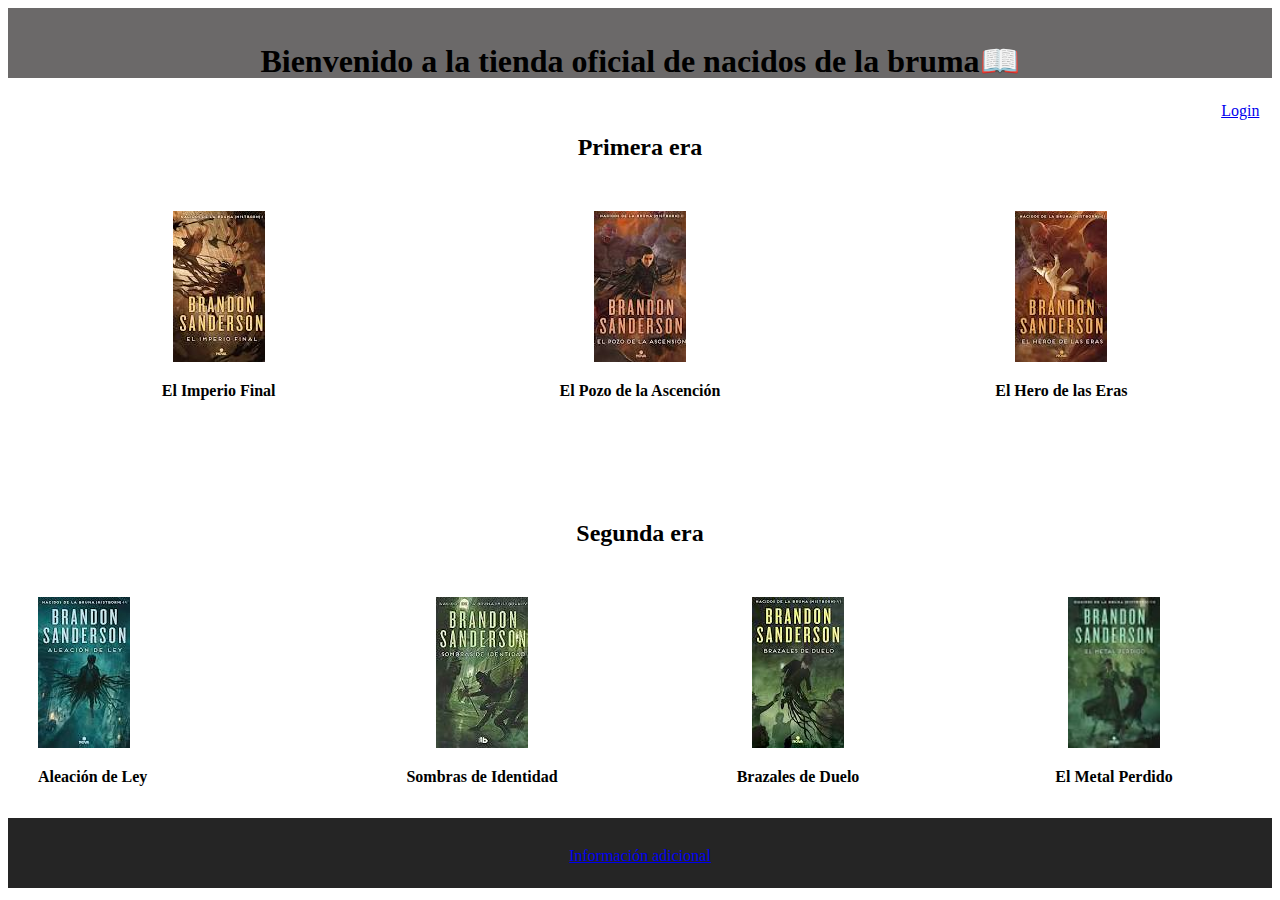
<file: index.html>
<!DOCTYPE html>
<html lang="en">
<head>
    <meta charset="UTF-8">
    <meta name="viewport" content="width=device-width, initial-scale=1.0">
    <title>Mistborn</title>
    <link rel="stylesheet" href="index.css">
</head>
<style>
    .column-container {
        display: flex;
        justify-content: space-between;
    }
    .column {
        flex: 1;
        margin: 10px;
        padding: 20px;
        box-sizing: border-box;
    }
</style>
<body>
    <header>
    <center>
       <h1>Bienvenido a la tienda oficial de nacidos de la bruma&#128214;</h1>
       <p align="right"><a href="login.html">Login</a></p>     
    </center>
    </header><br><br>
    <main>
        <h2 align="center">Primera era</h2>
        <nav class="column-container" align="center">
            <div class="column">
                <img src="imperio final.jpg" alt="El Imperio Final">
                <p><b>El Imperio Final</b></p>
            </div>  
            <div class="column" align="center">
                <img src="pozo de la ascencion.jpg" alt="El Pozo de la Ascención">
                <p><b>El Pozo de la Ascención</b></p>
            </div>
            <div class="column" align="center">
                <img src="el heroe de las eras.jpg" alt="El Hero de las Eras">
                <p><b>El Hero de las Eras</b></p>
            </div>
        </nav><br><br><br>
            <h2 align="center">Segunda era</h2>
        <nav class="column-container">
            <div class="column">
                <img src="aleacion de ley.jpg" alt="Aleación de Ley">
                <p><b>Aleación de Ley</b></p>
            </div>  
            <div class="column" align="center">
                <img src="sombras de identidad.jpg" alt="Sombras de Identidad">
                <p><b>Sombras de Identidad</b></p>
            </div>
            <div class="column" align="center">
                <img src="brazales de duelo.jpg" alt="Brazales de Duelo">
                <p><b>Brazales de Duelo</b></p>
            </div>
            <div class="column" align="center">
                <img src="el metal perdido.jpg" width="92" height="151" alt="El Metal Perdido">
                <p><b>El Metal Perdido</b></p>
            </div>
        </nav>
    </main>
    <footer>
        <p>
            <a href="info.html">Información adicional</a><br>
        </p>
    </footer>
</body>
</html>
</file>
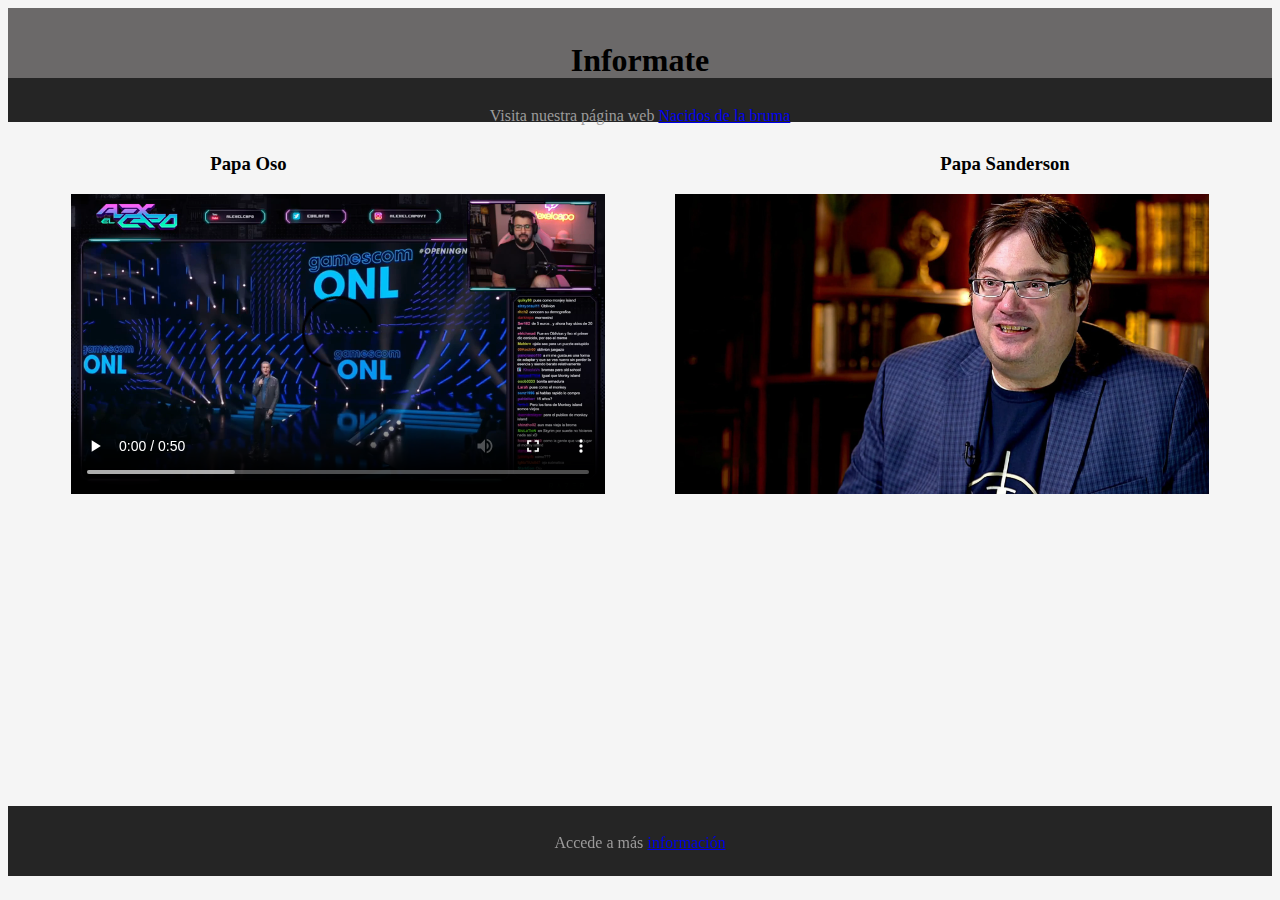
<file: info.html>
<!DOCTYPE html>
<html lang="en">
<head>
    <meta charset="UTF-8">
    <meta name="viewport" content="width=device-width, initial-scale=1.0">
    <title>Document</title>
    <link rel="stylesheet" href="img.css">
</head>
<body>
    <header>
        <h1 align="center">Informate</h1>
    </header>
    <nav>
        <p>Visita nuestra página web <a href="index.html">Nacidos de la bruma</a></p>
    </nav>
    <main>
            <div>
                <label for="papa" id="text1"><h3>Papa Oso</h3></label>
                <label for="papa" id="text2"><h3>Papa Sanderson</h3></label>
            </div>
            <div>
                <video src="video.mp4" name="papa" alt="300" height="300" controls></video>
                <img src="sanderson.webp" alt="300" height="300">  
            </div>
    </main>
    <footer>
        <p>Accede a más <a href="http://coppermind.es/">información</a></p>
    </footer>
</body>
</html>
</file>
<file: index.css>
header{
    text-align: center;
    background-color: rgb(107, 105, 105);
    padding: 1%;
    height: 5dvh;
}
footer{
    background-color: rgb(37, 37, 37);
    padding: 1%;
    color: rgb(156, 155, 155);
    text-align: center;
    height: 5dvh;
}
main{
    height: 76dvh;
}
</file>
<file: img.css>
header{
    text-align: center;
    background-color: rgb(107, 105, 105);
    padding: 1%;
    height: 5dvh;
}
main{
    height: 76dvh;
}
nav{
    height: 2dvh;
    text-align: center;
    color: rgb(156, 155, 155);
    background-color: rgb(37, 37, 37);
    padding: 1%;
}
footer{
    background-color: rgb(37, 37, 37);
    padding: 1%;
    color: rgb(156, 155, 155);
    text-align: center;
    height: 5dvh;
}
div{
    display:flex;
    justify-content: space-between;
}
#text1{
    margin-left: 16%;
}
#text2{
    margin-right: 16%;
}
label{
    margin-top: 1%;
    align-items: center;
}
video{
    margin-left: 5%;
}
img{
    margin-right: 5%;
}
body{
    background-color: whitesmoke;
}
</file>
